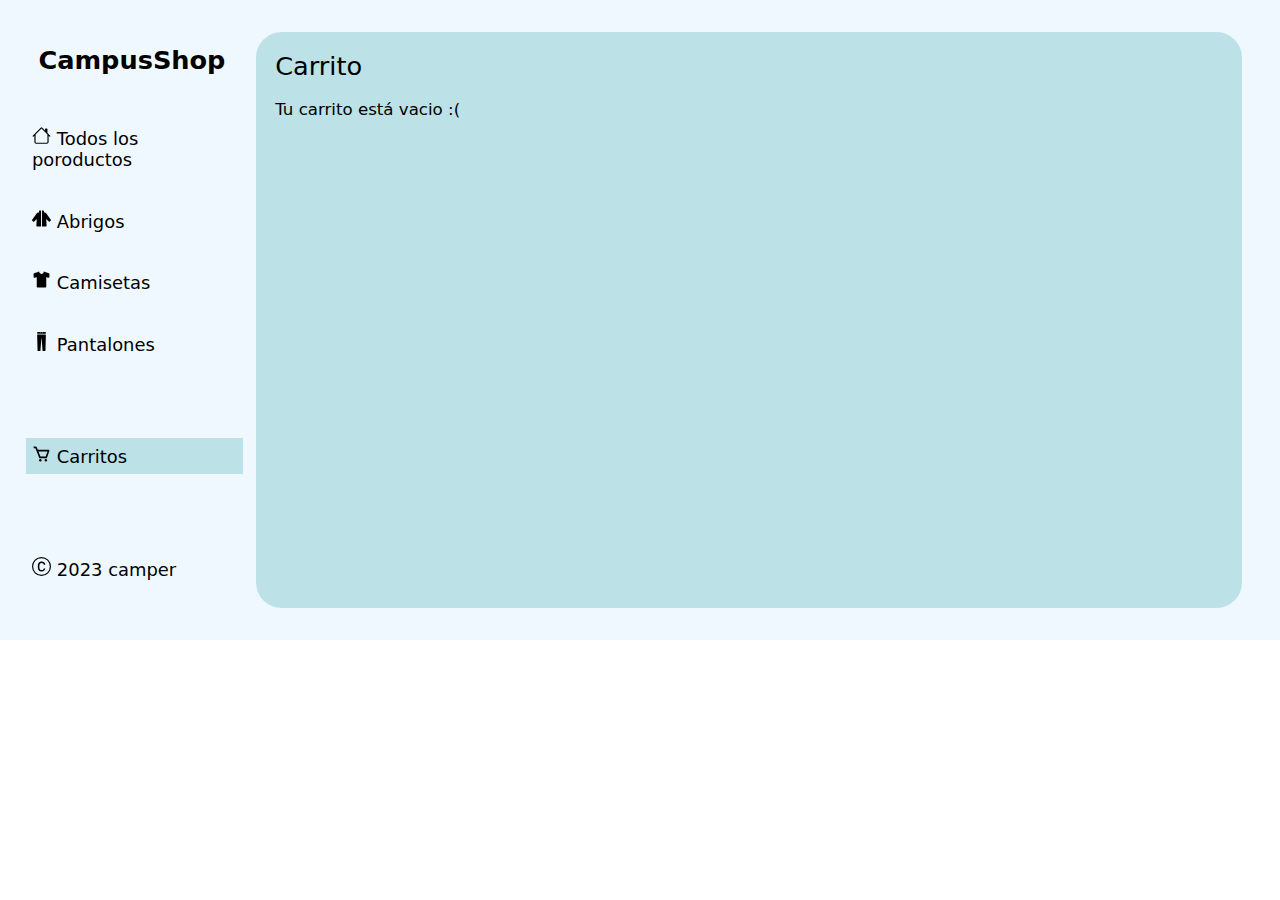
<file: vacio/index.html>
<!DOCTYPE html>
<html lang="en">
<head>
    <meta charset="UTF-8">
    <meta name="viewport" content="width=device-width, initial-scale=1.0">
    <title>Document</title>
    <link rel="stylesheet" href="style.css">
</head>
<body>
    <div class="principal">
        <div class="menu">
            <h1 class="campus">CampusShop</h1>
            <a href="../pagina1/index.html" class="quitlink">
                <div class="productoss">
                    <img src="../images/house.svg" alt="">
                    Todos los poroductos
                </div>
            </a>
            <a href="../abrigos/index.html" class="quitlink">
                <div class="productoss">
                    <img src="../images/sweater-svgrepo-com.svg" alt="">
                    Abrigos
                </div>
            </a>
            <a href="../camisetas/index.html" class="quitlink">
                <div class="productoss">
                    <img src="../images/bxs-t-shirt.svg" alt="">
                    Camisetas
                </div>
            </a>
            <a href="../pantalones/index.html" class="quitlink">
                <div class="productos">
                    <img src="../images/pants-svgrepo-com.svg" alt="">
                    Pantalones
                </div>
            </a>
            <a href="../carrito/index.html" class="quitlink">
                <div class="productos" id="seleccion">
                    <img src="../images/bx-cart.svg" alt="">
                    Carritos
                </div>
            </a>
            <a href="" class="quitlink">
                <div class="productoss">
                    <img src="../images/c-circle.svg" alt="">
                    2023 camper
                </div>
            </a>
        </div>
        <div class="articulos">
            <div class="todos">Carrito</div>
            <div class="carritovacio">Tu carrito está vacio :(</div>
        </div>
</body>
</html>
</file>
<file: vacio/style.css>
body{
    margin: 0 auto;
    font-family: system-ui;
}
.principal{
    width: 100vw;
    height: 50vw;
    background-color: aliceblue;
    display: flex;
}
.menu{
    width: 20vw;
    height: 100%;
}
.articulos{
    width: 77vw;
    height: 90%;
    margin-top: 2.5vw;
    background-color: rgb(188, 225, 231);
    border-radius: 2vw;
    overflow: hidden;
}
.campus{
    font-size: 2vw;
    margin: 3.5vw 3vw;
}
.quitlink{
    text-decoration: none;
}
.productos{
    margin-left: 2vw;
    width: 16vw;
    font-size: 1.4vw;
    color: black;
    padding: 0.5vw;
    margin-bottom: 6vw;
}
.productos img{
    width: 1.5vw;
}
#seleccion{
    background-color: rgb(188, 225, 231);
}
.productoss{
    margin-left: 2vw;
    font-size: 1.4vw;
    color: black;
    padding: 0.5vw;
    width: 16vw;
    margin-bottom: 2vw;
}
.productoss img{
    width: 1.5vw;
}
.carrito{
    margin-top: 5vw;
    margin-left: 2vw;
    font-size: 1.4vw;
    color: black;
    padding: 0.5vw;
    width: 16vw;
    margin-bottom: 2vw;
}
.carrito img{
    width: 1.5vw;
}
.todos{
    font-size: 2vw;
    margin: 1.5vw;
}
.carritovacio{
    margin: 1.5vw;
    font-size: 1.3vw;
}
</file>
